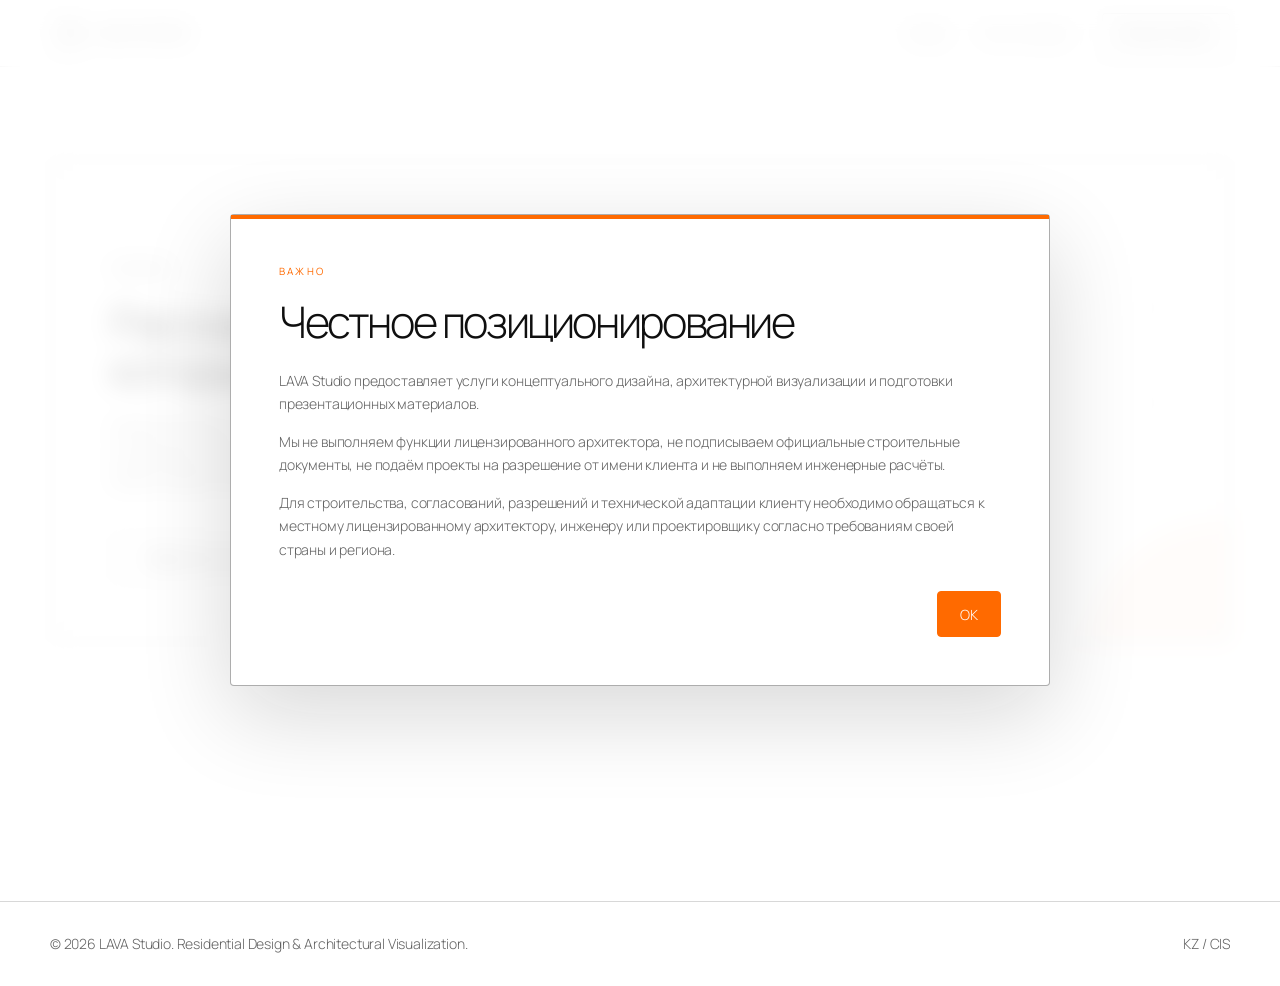
<file: contact.html>
<!DOCTYPE html>
<html lang="ru">
<head>
  <meta charset="UTF-8" />
  <meta name="viewport" content="width=device-width, initial-scale=1.0" />
  <title>LAVA Studio — Связь</title>
  <meta name="description" content="LAVA Studio — студия концептуального дизайна частных домов, фасадов, планировок и архитектурной визуализации для клиентов из Казахстана и СНГ." />

  <link rel="preconnect" href="https://fonts.googleapis.com">
  <link rel="preconnect" href="https://fonts.gstatic.com" crossorigin>
  <link href="https://fonts.googleapis.com/css2?family=Manrope:wght@300;400;500&display=swap" rel="stylesheet">
  <link rel="stylesheet" href="./style.css">
</head>
<body>
  <header class="nav">
    <div class="container nav-inner">
      <a href="./index.html" class="brand" aria-label="LAVA Studio Home">
        <img src="./images/logo.png" alt="LAVA Studio logo" class="brand-logo">
        <span>LAVA Studio</span>
      </a>

      <nav class="nav-links" aria-label="Main navigation">
        <a href="./index.html">Главная</a>
        <a href="./services.html">Услуги и процесс</a>
        <a href="./contact.html" class="nav-cta is-active">Обсудить проект</a>
      </nav>
    </div>
  </header>

  <main class="page-main">
    <section id="contact" class="contact">
      <div class="container contact-card">
        <div>
          <p class="eyebrow">Связь</p>
          <h2>Расскажите нам о проекте, который хотите увидеть.</h2>
          <p>
            Напишите кратко: город, тип объекта, площадь, стадия проекта, что уже есть на руках и какой результат нужен — концепция, фасад, планировка, визуализация или полный презентационный пакет.
          </p>
        </div>

        <div class="contact-list">
          <a href="mailto:lavastudiokz@gmail.com" target="_blank" rel="noopener noreferrer" class="contact-item">
            <span>Email</span>
            <strong>lavastudiokz@gmail.com</strong>
          </a>
          <a href="https://wa.me/77759993503" target="_blank" rel="noopener noreferrer" class="contact-item">
            <span>WhatsApp</span>
            <strong>+7 775 999 35 03</strong>
          </a>
          <a href="https://instagram.com/lavastudiokz" target="_blank" rel="noopener noreferrer" class="contact-item">
            <span>Instagram</span>
            <strong>@lavastudiokz</strong>
          </a>
        </div>

        <div class="section-actions">
          <a href="./index.html" class="btn btn-section-home">← Вернуться на главную</a>
        </div>
      </div>
    </section>
  </main>

  <div class="notice-modal" id="noticeModal" role="dialog" aria-modal="true" aria-labelledby="noticeTitle" aria-hidden="true">
    <div class="notice-modal-card">
      <p class="eyebrow">Важно</p>
      <h2 id="noticeTitle">Честное позиционирование</h2>
      <div class="notice-modal-text">
        <p>
          LAVA Studio предоставляет услуги концептуального дизайна, архитектурной визуализации и подготовки презентационных материалов.
        </p>
        <p>
          Мы не выполняем функции лицензированного архитектора, не подписываем официальные строительные документы, не подаём проекты на разрешение от имени клиента и не выполняем инженерные расчёты.
        </p>
        <p>
          Для строительства, согласований, разрешений и технической адаптации клиенту необходимо обращаться к местному лицензированному архитектору, инженеру или проектировщику согласно требованиям своей страны и региона.
        </p>
      </div>
      <div class="notice-modal-actions">
        <button type="button" class="btn btn-accent" id="noticeOk">OK</button>
      </div>
    </div>
  </div>

  <footer>
    <div class="container footer-inner">
      <p>© 2026 LAVA Studio. Residential Design & Architectural Visualization.</p>
      <p>KZ / CIS</p>
    </div>
  </footer>
  <script src="./script.js"></script>
</body>
</html>
</file>
<file: style.css>
/* LAVA Studio — strict multi-page style */
:root {
  --bg: #ffffff;
  --surface: #ffffff;
  --surface-soft: #fafafa;
  --surface-warm: #fff7f0;
  --text: #0f0f0f;
  --muted: #626262;
  --muted-soft: #8a8a8a;
  --line: rgba(15, 15, 15, 0.16);
  --line-strong: rgba(15, 15, 15, 0.34);
  --accent: #ff6a00;
  --accent-strong: #ff4d00;
  --accent-soft: rgba(255, 106, 0, 0.08);
  --accent-line: rgba(255, 106, 0, 0.42);
  --accent-glow: rgba(255, 106, 0, 0.16);
  --radius: 4px;
  --radius-small: 2px;
  --max: 1180px;

  --fs-label: 10px;
  --fs-small: 12px;
  --fs-body: 14px;
  --fs-body-lg: 15px;
  --fs-title-sm: clamp(20px, 2vw, 26px);
  --fs-title: clamp(28px, 3.4vw, 44px);
  --fs-hero: clamp(34px, 4.8vw, 58px);
}

* {
  box-sizing: border-box;
  margin: 0;
  padding: 0;
}

html {
  scroll-behavior: smooth;
  background: var(--bg);
}

body {
  font-family: "Manrope", system-ui, -apple-system, BlinkMacSystemFont, "Segoe UI", sans-serif;
  background: var(--bg);
  color: var(--text);
  font-size: var(--fs-body);
  font-weight: 300;
  line-height: 1.68;
  letter-spacing: -0.012em;
  overflow-x: hidden;
}

body.modal-open {
  overflow: hidden;
}

a {
  color: inherit;
  text-decoration: none;
}

img {
  max-width: 100%;
  display: block;
}

p,
li,
small,
input,
button {
  font-family: inherit;
  font-size: var(--fs-body);
  font-weight: 300;
}

h1,
h2,
h3 {
  font-family: inherit;
  font-weight: 300;
  line-height: 1.08;
  letter-spacing: -0.055em;
  overflow-wrap: anywhere;
}

h1 {
  font-size: var(--fs-hero);
  max-width: 850px;
}

h2,
.section-head h2,
.project-portal-head h2,
.notice-modal-card h2,
.contact-card h2 {
  font-size: var(--fs-title);
  max-width: 760px;
}

h3,
.card h3,
.project-empty-state strong {
  font-size: var(--fs-title-sm);
}

strong {
  font-weight: 400;
}

.container {
  width: min(var(--max), calc(100% - 40px));
  margin: 0 auto;
}

.nav {
  position: sticky;
  top: 0;
  z-index: 40;
  background: rgba(255, 255, 255, 0.93);
  backdrop-filter: blur(18px);
  border-bottom: 1px solid var(--line);
}

.nav-inner {
  height: 66px;
  display: flex;
  align-items: center;
  justify-content: space-between;
  gap: 32px;
}

.brand {
  display: flex;
  align-items: center;
  gap: 12px;
  letter-spacing: 0.18em;
  text-transform: uppercase;
  font-size: 12px;
  font-weight: 400;
  white-space: nowrap;
}

.brand-logo {
  width: 34px;
  height: 34px;
  object-fit: contain;
  flex-shrink: 0;
}

.nav-links {
  display: flex;
  align-items: center;
  gap: 28px;
  color: var(--muted);
  font-size: 12px;
  font-weight: 300;
}

.nav-links a {
  transition: color 0.2s ease, border-color 0.2s ease, background 0.2s ease;
  white-space: nowrap;
}

.nav-links a:hover,
.nav-links a.is-active {
  color: var(--text);
}

.nav-cta {
  padding: 9px 16px;
  border: 1px solid var(--line-strong);
  border-radius: var(--radius);
  color: var(--text) !important;
  background: var(--surface);
}

.nav-cta:hover {
  border-color: var(--accent-line);
  background: var(--accent-soft);
}

.eyebrow {
  color: var(--accent);
  text-transform: uppercase;
  letter-spacing: 0.22em;
  font-size: var(--fs-label);
  font-weight: 400;
  margin-bottom: 18px;
}

.page-main {
  min-height: calc(100vh - 66px);
}

.hero {
  min-height: calc(100vh - 66px);
  display: flex;
  align-items: center;
  padding: clamp(46px, 7vw, 86px) 0;
  border-bottom: 1px solid var(--line);
}

.hero-grid {
  display: grid;
  grid-template-columns: minmax(0, 1.04fr) minmax(320px, 0.96fr);
  gap: clamp(30px, 5vw, 64px);
  align-items: center;
}

.hero-copy {
  margin-top: 24px;
  max-width: 650px;
  color: var(--muted);
  font-size: var(--fs-body-lg);
}

.hero-actions {
  display: flex;
  flex-wrap: wrap;
  align-items: center;
  gap: 12px;
  margin-top: 34px;
}

.btn {
  display: inline-flex;
  align-items: center;
  justify-content: center;
  min-height: 46px;
  padding: 0 22px;
  border-radius: var(--radius);
  border: 1px solid var(--line-strong);
  font-size: var(--fs-body);
  font-weight: 300;
  cursor: pointer;
  transition: background 0.2s ease, border-color 0.2s ease, color 0.2s ease, box-shadow 0.2s ease;
}

.btn:hover {
  background: var(--accent-soft);
  border-color: var(--accent-line);
  box-shadow: 0 0 0 4px rgba(255, 106, 0, 0.05);
}

.btn-primary {
  background: var(--text);
  color: #ffffff;
  border-color: var(--text);
}

.btn-primary:hover {
  background: #ffffff;
  color: var(--text);
}

.btn-secondary {
  background: #ffffff;
  color: var(--text);
}

.btn-accent {
  background: var(--accent);
  color: #ffffff;
  border-color: var(--accent);
}

.btn-accent:hover {
  background: var(--accent-strong);
  color: #ffffff;
  border-color: var(--accent-strong);
}

.hero-note {
  margin-top: 26px;
  color: var(--muted-soft);
  font-size: var(--fs-small);
  max-width: 610px;
  padding-left: 16px;
  border-left: 1px solid var(--accent-line);
}

.visual-card {
  background: var(--surface);
  border: 1px solid var(--line-strong);
  border-radius: var(--radius);
  padding: 10px;
  max-width: 100%;
}

.visual-inner {
  min-height: clamp(370px, 42vw, 510px);
  border-radius: var(--radius-small);
  background: var(--surface-soft);
  position: relative;
  overflow: hidden;
  border: 1px solid var(--line);
}

.slideshow {
  position: absolute;
  inset: 0;
  overflow: hidden;
  background: var(--surface-soft);
}

.slideshow-track {
  position: relative;
  width: 100%;
  height: auto;
  display: block;
  transform: translateY(0);
  will-change: transform;
}

.slide {
  position: relative;
  width: 100%;
  display: block;
  overflow: hidden;
  border-bottom: 1px solid #ffffff;
  background: var(--surface-soft);
}

.slide img {
  width: 100%;
  height: 100%;
  object-fit: cover;
  object-position: center;
  display: block;
  filter: saturate(0.9) contrast(1.02);
}

.visual-inner::after {
  content: "";
  position: absolute;
  inset: 0;
  pointer-events: none;
  background:
    linear-gradient(180deg, rgba(255,255,255,0.02) 0%, rgba(255,255,255,0.12) 100%),
    linear-gradient(90deg, rgba(15,15,15,0.08) 0 1px, transparent 1px 100%);
  z-index: 2;
}

section {
  padding: clamp(68px, 8vw, 92px) 0;
  border-bottom: 1px solid var(--line);
}

.compact-section {
  padding: clamp(42px, 5vw, 68px) 0;
}

.section-head {
  display: grid;
  grid-template-columns: minmax(260px, 0.68fr) minmax(0, 1fr);
  gap: 40px;
  align-items: end;
  margin-bottom: 42px;
}

.section-head p {
  color: var(--muted);
  max-width: 680px;
  font-size: var(--fs-body-lg);
}

.cards {
  display: grid;
  grid-template-columns: repeat(3, minmax(0, 1fr));
  gap: 14px;
}

.card {
  background: var(--surface);
  border: 1px solid var(--line);
  border-radius: var(--radius);
  padding: 28px;
  min-height: 250px;
  transition:
    border-color 0.22s ease,
    background 0.22s ease,
    box-shadow 0.22s ease,
    transform 0.22s ease;
}

.card:hover {
  border-color: var(--accent-line);
  background:
    linear-gradient(180deg, rgba(255, 106, 0, 0.045), rgba(255, 255, 255, 1) 58%);
  box-shadow:
    0 0 0 1px rgba(255, 106, 0, 0.08),
    0 18px 46px rgba(255, 106, 0, 0.10);
  transform: translateY(-2px);
}

.card h3 {
  margin-bottom: 16px;
}

.card p,
.card li {
  color: var(--muted);
}

.card ul {
  list-style: none;
  display: grid;
  gap: 9px;
  margin-top: 18px;
  padding-top: 18px;
  border-top: 1px solid var(--line);
}

.card li {
  position: relative;
  padding-left: 16px;
}

.card li::before {
  content: "";
  position: absolute;
  left: 0;
  top: 0.9em;
  width: 7px;
  height: 1px;
  background: var(--accent);
}

.project-portal-box {
  background: var(--surface);
  color: var(--text);
  border: 1px solid var(--line-strong);
  border-radius: var(--radius);
  padding: clamp(28px, 5vw, 50px);
  overflow: hidden;
  position: relative;
}

.project-portal-box::before {
  content: "";
  position: absolute;
  width: 320px;
  height: 320px;
  border-radius: 50%;
  background: var(--accent-soft);
  right: -150px;
  top: -160px;
  pointer-events: none;
}

.project-portal-box > * {
  position: relative;
  z-index: 1;
}

.project-portal-head {
  display: grid;
  grid-template-columns: minmax(0, 0.95fr) minmax(0, 1.05fr);
  gap: 34px;
  align-items: end;
  margin-bottom: 34px;
  padding-bottom: 30px;
  border-bottom: 1px solid var(--line);
}

.project-portal-head p:not(.eyebrow) {
  color: var(--muted);
  max-width: 570px;
  font-size: var(--fs-body-lg);
}

.project-portal-content {
  display: grid;
  grid-template-columns: 340px minmax(0, 1fr);
  gap: 18px;
  align-items: stretch;
}

.project-search-form {
  display: flex;
  flex-direction: column;
  gap: 14px;
  align-items: stretch;
  padding: 20px;
  border: 1px solid var(--line);
  border-radius: var(--radius);
  background: var(--surface-soft);
}

.project-field {
  display: grid;
  gap: 8px;
}

.project-field label,
.dashboard-top span,
.project-card-top span,
.progress-label span,
.stage span,
.materials-head span,
.material-card span,
.project-empty-state span,
.contact-item span {
  display: block;
  font-size: var(--fs-label);
  letter-spacing: 0.16em;
  text-transform: uppercase;
  font-weight: 400;
}

.project-field label,
.project-field small,
.project-form-hint {
  color: var(--muted-soft);
}

.project-field input {
  width: 100%;
  min-height: 52px;
  border-radius: var(--radius);
  border: 1px solid var(--line-strong);
  background: #ffffff;
  color: var(--text);
  padding: 0 16px;
  font: inherit;
  outline: none;
  transition: border-color 0.2s ease, background 0.2s ease, box-shadow 0.2s ease;
}

.project-field input::placeholder {
  color: var(--muted-soft);
}

.project-field input:focus {
  border-color: var(--accent);
  background: #ffffff;
  box-shadow: 0 0 0 4px rgba(255, 106, 0, 0.06);
}

.project-form-hint {
  font-size: var(--fs-small);
  line-height: 1.6;
}

.project-form-hint strong {
  color: var(--text);
  font-weight: 400;
}

.project-search-btn {
  width: 100%;
  min-height: 52px;
  margin-top: 8px;
  background: var(--text);
  color: #ffffff;
  border: 1px solid var(--text);
  white-space: nowrap;
}

.project-error {
  display: none;
  margin-top: 2px;
  color: var(--accent-strong);
  font-size: var(--fs-small);
  font-weight: 400;
}

.project-result-area {
  min-width: 0;
}

.project-empty-state {
  height: 100%;
  min-height: 360px;
  border: 1px solid var(--line);
  border-radius: var(--radius);
  background: #ffffff;
  display: flex;
  flex-direction: column;
  justify-content: center;
  padding: 26px;
  color: var(--muted);
}

.project-empty-state.is-hidden {
  display: none;
}

.project-empty-state span,
.dashboard-top span,
.project-card-top span,
.progress-label span,
.stage span,
.materials-head span,
.material-card span {
  color: var(--accent);
}

.project-empty-state strong {
  color: var(--text);
  font-weight: 300;
  margin-bottom: 8px;
}

.project-dashboard {
  display: none;
}

.project-dashboard.is-visible {
  display: block;
}

.project-card-top {
  display: grid;
  grid-template-columns: repeat(2, minmax(0, 1fr));
  gap: 12px;
  margin-bottom: 20px;
}

.project-card-top div,
.stage,
.materials-head {
  border: 1px solid var(--line);
  border-radius: var(--radius);
  background: #ffffff;
  padding: 16px;
}

.project-card-top strong,
.materials-head strong,
.progress-label strong,
.stage strong {
  color: var(--text);
  font-weight: 400;
}

.progress-block {
  margin-bottom: 20px;
}

.progress-label {
  display: flex;
  align-items: center;
  justify-content: space-between;
  gap: 16px;
  margin-bottom: 10px;
}

.progress-bar {
  height: 8px;
  border-radius: var(--radius-small);
  background: var(--surface-soft);
  overflow: hidden;
  border: 1px solid var(--line);
}

.progress-bar span {
  display: block;
  width: 50%;
  height: 100%;
  border-radius: inherit;
  background: var(--accent);
}

.project-stages {
  display: grid;
  grid-template-columns: repeat(4, minmax(0, 1fr));
  gap: 10px;
  margin-bottom: 20px;
}

.stage {
  min-height: 150px;
  opacity: 0.45;
}

.stage.done,
.stage.active {
  opacity: 1;
}

.stage.active {
  border-color: var(--accent-line);
  background: var(--surface-warm);
  box-shadow: inset 0 0 0 1px rgba(255, 106, 0, 0.05);
}

.stage strong {
  display: block;
  font-size: var(--fs-body);
  margin-bottom: 8px;
}

.stage p {
  color: var(--muted);
  font-size: var(--fs-small);
  line-height: 1.55;
}

.project-materials {
  display: grid;
  gap: 12px;
}

.materials-grid {
  display: grid;
  grid-template-columns: repeat(3, minmax(0, 1fr));
  gap: 10px;
}

.material-card {
  display: block;
  border: 1px solid var(--line);
  border-radius: var(--radius);
  overflow: hidden;
  background: #ffffff;
  transition: border-color 0.2s ease, background 0.2s ease, box-shadow 0.2s ease;
}

.material-card:hover {
  border-color: var(--accent-line);
  background: var(--surface-warm);
  box-shadow: 0 12px 34px rgba(255, 106, 0, 0.08);
}

.material-card img {
  width: 100%;
  height: 118px;
  object-fit: cover;
  filter: saturate(0.9) contrast(1.02);
}

.material-card span {
  padding: 12px;
  margin-bottom: 0;
  color: var(--muted);
  letter-spacing: 0.08em;
}

.portfolio-top {
  display: flex;
  align-items: end;
  justify-content: space-between;
  gap: 22px;
  margin-bottom: 18px;
  border-bottom: 1px solid var(--line-strong);
  padding-bottom: 18px;
}

.portfolio-top .eyebrow {
  margin-bottom: 10px;
}

.portfolio-top h2 {
  margin: 0;
}

.portfolio-instagram {
  display: inline-flex;
  align-items: center;
  justify-content: center;
  min-height: 40px;
  padding: 0 16px;
  border: 1px solid var(--accent);
  border-radius: var(--radius);
  background: var(--accent);
  color: #ffffff;
  font-size: var(--fs-small);
  font-weight: 300;
  letter-spacing: 0.02em;
  white-space: nowrap;
  transition: border-color 0.2s ease, background 0.2s ease, box-shadow 0.2s ease;
}

.portfolio-instagram:hover {
  border-color: var(--accent-strong);
  background: var(--accent-strong);
  box-shadow: 0 14px 34px rgba(255, 106, 0, 0.16);
}

.portfolio-frame {
  max-height: min(74vh, 760px);
  overflow-y: auto;
  border: 1px solid var(--line-strong);
  border-radius: var(--radius);
  padding: 10px;
  background: #ffffff;
  scrollbar-width: thin;
  scrollbar-color: var(--accent) var(--surface-soft);
}

.portfolio-frame::-webkit-scrollbar {
  width: 8px;
}

.portfolio-frame::-webkit-scrollbar-track {
  background: var(--surface-soft);
  border-left: 1px solid var(--line);
}

.portfolio-frame::-webkit-scrollbar-thumb {
  background: var(--accent);
  border-radius: 999px;
}

.portfolio-gallery {
  display: grid;
  grid-template-columns: repeat(12, minmax(0, 1fr));
  gap: 10px;
}

.gallery-item {
  grid-column: span 3;
  display: block;
  position: relative;
  border: 1px solid var(--line);
  border-radius: var(--radius);
  overflow: hidden;
  background: #ffffff;
  transition: border-color 0.2s ease, background 0.2s ease, box-shadow 0.2s ease;
}

.gallery-item:hover {
  border-color: var(--accent-line);
  background: var(--surface-warm);
  box-shadow: 0 14px 38px rgba(255, 106, 0, 0.08);
}

.gallery-item.is-wide {
  grid-column: span 6;
}

.gallery-item.is-large {
  grid-column: span 4;
}

.gallery-item.is-tall {
  grid-column: span 3;
}

.gallery-item img {
  width: 100%;
  aspect-ratio: 4 / 3;
  object-fit: cover;
  filter: saturate(0.94) contrast(1.02);
  background: var(--surface-soft);
}

.gallery-item.is-wide img {
  aspect-ratio: 16 / 9;
}

.gallery-item.is-tall img {
  aspect-ratio: 3 / 4;
}

.gallery-item.is-plan img,
.gallery-item.is-drawing img {
  object-fit: contain;
  padding: 8px;
  background: #ffffff;
}

.gallery-caption {
  position: absolute;
  left: 8px;
  right: 8px;
  bottom: 8px;
  display: flex;
  align-items: center;
  justify-content: space-between;
  gap: 8px;
  padding: 7px 8px;
  border: 1px solid rgba(255, 255, 255, 0.74);
  background: rgba(255, 255, 255, 0.86);
  backdrop-filter: blur(10px);
  color: var(--text);
}

.gallery-caption span {
  display: block;
  color: var(--accent);
  font-size: 9px;
  letter-spacing: 0.14em;
  text-transform: uppercase;
  line-height: 1.2;
}

.gallery-caption strong {
  display: block;
  margin-top: 2px;
  font-size: var(--fs-small);
  font-weight: 300;
  line-height: 1.25;
}

.gallery-caption small {
  color: var(--muted-soft);
  font-size: 10px;
  white-space: nowrap;
}

.contact {
  padding-bottom: 110px;
  border-bottom: 0;
}

.contact-card {
  border-radius: var(--radius);
  background: #ffffff;
  color: var(--text);
  padding: clamp(32px, 6vw, 60px);
  display: grid;
  grid-template-columns: minmax(0, 1fr) minmax(280px, 0.72fr);
  gap: 44px;
  align-items: end;
  border: 1px solid var(--line-strong);
  position: relative;
  overflow: hidden;
}

.contact-card::before {
  content: "";
  position: absolute;
  width: 260px;
  height: 260px;
  border-radius: 50%;
  background: var(--accent-soft);
  right: -120px;
  bottom: -140px;
  pointer-events: none;
}

.contact-card > * {
  position: relative;
  z-index: 1;
}

.contact-card p {
  color: var(--muted);
  margin-top: 22px;
  max-width: 640px;
  font-size: var(--fs-body-lg);
}

.contact-list {
  display: grid;
  gap: 12px;
}

.contact-item {
  padding: 17px 18px;
  border: 1px solid var(--line);
  border-radius: var(--radius);
  background: #ffffff;
  overflow-wrap: anywhere;
  transition: border-color 0.2s ease, background 0.2s ease, box-shadow 0.2s ease;
}

.contact-item:hover {
  border-color: var(--accent-line);
  background: var(--surface-warm);
  box-shadow: 0 12px 34px rgba(255, 106, 0, 0.08);
}

.contact-item span {
  color: var(--accent);
  margin-bottom: 6px;
}

.contact-item strong {
  font-weight: 300;
}

.notice-modal {
  position: fixed;
  inset: 0;
  z-index: 100;
  display: none;
  align-items: center;
  justify-content: center;
  padding: 22px;
  background: rgba(255, 255, 255, 0.74);
  backdrop-filter: blur(12px);
}

body.modal-open .notice-modal {
  display: flex;
}

.notice-modal-card {
  width: min(820px, 100%);
  background: #ffffff;
  border: 1px solid var(--line-strong);
  border-radius: var(--radius);
  padding: clamp(26px, 5vw, 48px);
  box-shadow: 0 28px 90px rgba(15, 15, 15, 0.16);
  position: relative;
}

.notice-modal-card::before {
  content: "";
  position: absolute;
  inset: 0;
  border-top: 4px solid var(--accent);
  pointer-events: none;
}

.notice-modal-text {
  display: grid;
  gap: 14px;
  color: var(--muted);
  margin-top: 24px;
  max-width: 720px;
}

.notice-modal-actions {
  margin-top: 30px;
  display: flex;
  justify-content: flex-end;
}

footer {
  border-top: 1px solid var(--line);
  padding: 30px 0;
  color: var(--muted);
  font-size: var(--fs-small);
}

.footer-inner {
  display: flex;
  justify-content: space-between;
  gap: 20px;
  flex-wrap: wrap;
}

@media (max-width: 980px) {
  .nav-links {
    display: none;
  }

  .hero {
    min-height: auto;
  }

  .hero-grid,
  .section-head,
  .project-portal-head,
  .project-portal-content,
  .contact-card {
    grid-template-columns: 1fr;
  }

  .cards {
    grid-template-columns: repeat(2, minmax(0, 1fr));
  }

  .gallery-item,
  .gallery-item.is-wide,
  .gallery-item.is-large {
    grid-column: span 6;
  }

  .project-stages,
  .materials-grid,
  .project-card-top {
    grid-template-columns: 1fr 1fr;
  }

  .visual-inner {
    min-height: 400px;
  }
}

@media (max-width: 560px) {
  :root {
    --fs-body: 13px;
    --fs-body-lg: 14px;
    --fs-title-sm: 22px;
    --fs-title: 30px;
    --fs-hero: 34px;
  }

  .container {
    width: min(100% - 24px, var(--max));
  }

  .nav-inner {
    height: 62px;
  }

  .brand {
    letter-spacing: 0.12em;
  }

  .hero {
    padding-top: 38px;
  }

  section {
    padding: 62px 0;
  }

  .cards,
  .project-stages,
  .materials-grid,
  .project-card-top {
    grid-template-columns: 1fr;
  }

  .portfolio-top {
    display: grid;
    align-items: start;
  }

  .portfolio-instagram {
    width: 100%;
  }

  .portfolio-frame {
    max-height: 680px;
  }

  .portfolio-gallery {
    grid-template-columns: 1fr;
  }

  .gallery-item,
  .gallery-item.is-wide,
  .gallery-item.is-large,
  .gallery-item.is-tall {
    grid-column: auto;
  }

  .card,
  .contact-card,
  .project-portal-box {
    padding: 24px;
  }

  .visual-inner {
    min-height: 360px;
  }

  .hero-actions {
    align-items: stretch;
  }

  .btn {
    width: 100%;
  }
}
</file>
